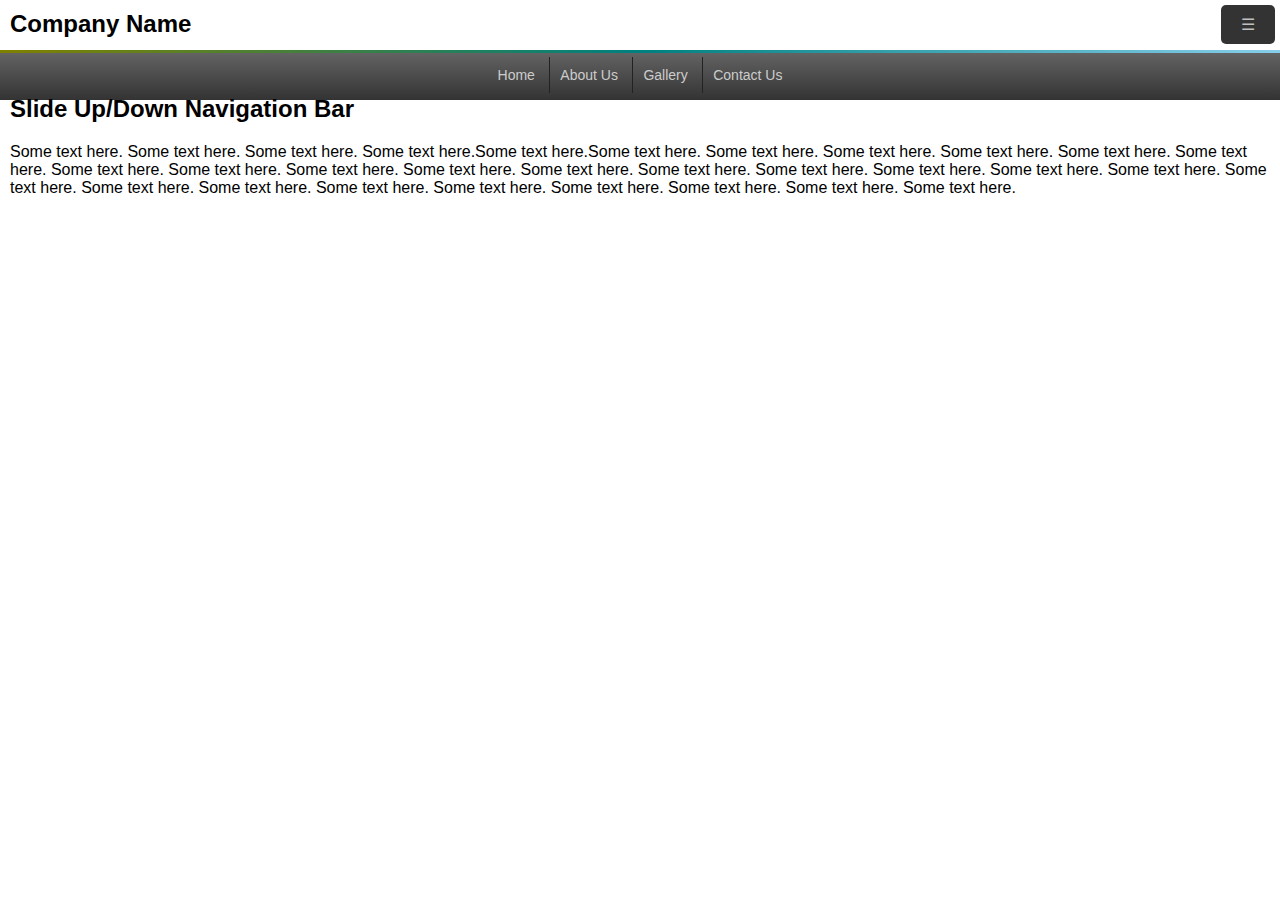
<file: index.html>
<!DOCTYPE html>
<html lang="en">
<head>
	<title>Slide Up/Down Navigation Bar</title>
	<meta charset="utf-8">
	<meta name="viewport" content="width=device-width, initial-scale=1">
	<link rel="stylesheet" href="css/style.css">

<!--[if lt IE 9]>
<script src="http://html5shiv.googlecode.com/svn/trunk/html5.js">
</script>
<![endif]-->

<!--
<style>
body {font-family: Verdana, sans-serif; font-size:0.8em;}
header,nav, section,article,footer
{border:1px solid grey; margin:5px; padding:8px;}
nav ul {margin:0; padding:0;}
nav ul li {display:inline; margin:5px;}
</style>
-->
</head>

<body>
<div class="container">
	<input type="checkbox" id="menuToggle">
	<label for="menuToggle" class="menu-icon">&#9776;</label>	
	<header>
    <h2 class="space">Company Name</h2>
	</header>
	<div class="rule"></div>
<!---                         Menu                    -->
	<nav class="menu">
		<ul>
  			<li><a href="#" style="border-left:none">Home</a></li>
  			<li><a href="#">About Us</a></li>
  			<li><a href="#">Gallery</a></li>
  			<li><a href="#">Contact Us</a></li>
		</ul>
	</nav>
	
<!--                       /Menu                              -->

	<div class="content">
		<h2 class="space">Slide Up/Down Navigation Bar</h2>
		<p class="space">
			Some text here. Some text here. Some text here. Some text here.Some text here.Some text here. Some text here.
			Some text here. Some text here. Some text here. Some text here. Some text here. Some text here. Some text here.
			Some text here. Some text here. Some text here. Some text here. Some text here. Some text here. Some text here.
			Some text here. Some text here. Some text here. Some text here. Some text here. Some text here.
			Some text here. Some text here. Some text here.  		
		</p>	
	
	
	</div>
	<section>
	
		<h1></h1>

		<article>
		<h2></h2>
		<p> </p>
		</article>

		<article>
		<h2></h2>
		<p></p>
		</article>

		<article>
		<h2></h2>
		<p></p>
		</article>

	</section>

	<footer>

	</footer>
<div>
</body>
</html>
</file>
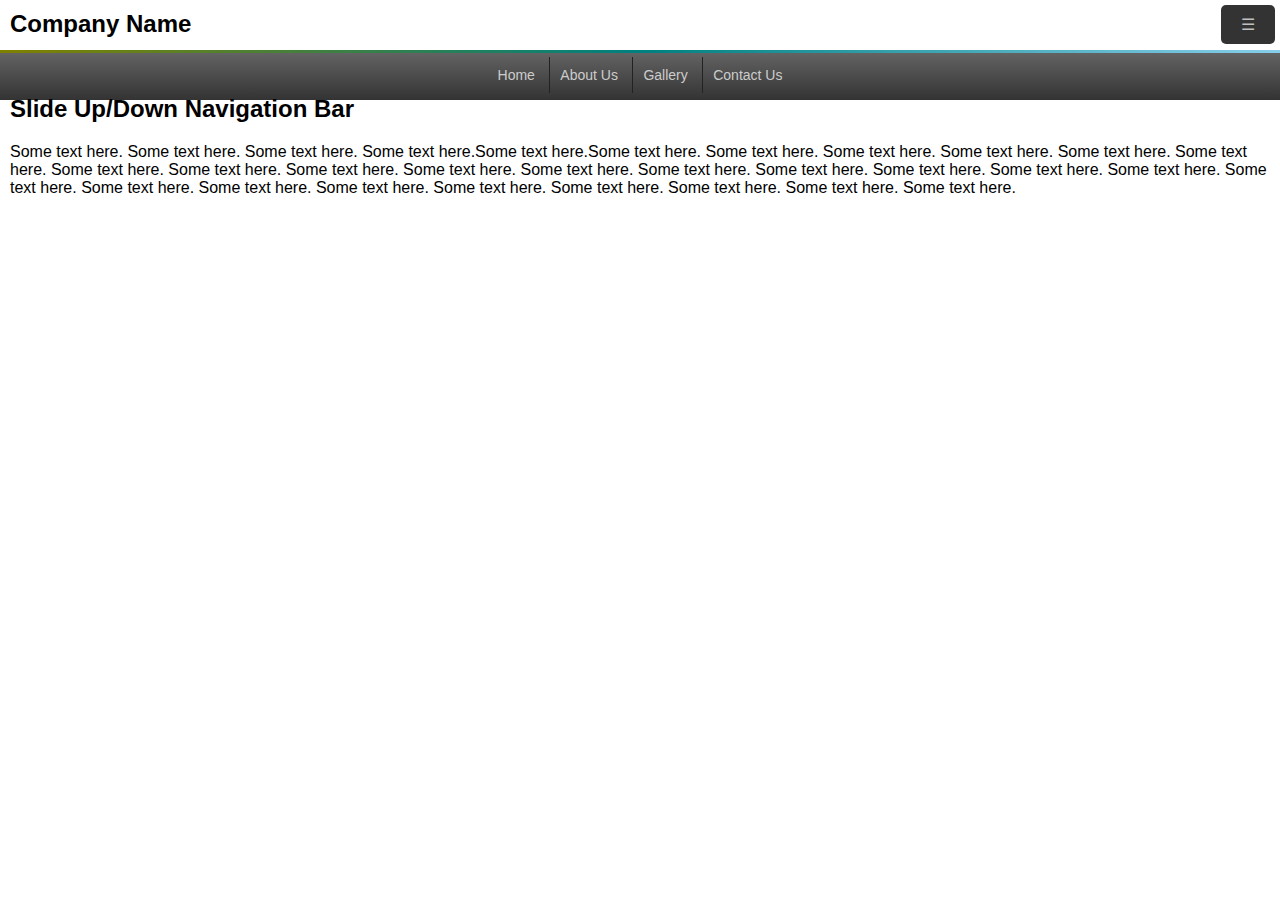
<file: Menu/index.html>
<!DOCTYPE html>
<html lang="en">
<head>
	<title>Slide Up/Down Navigation Bar</title>
	<meta charset="utf-8">
	<meta name="viewport" content="width=device-width, initial-scale=1">
	<link rel="stylesheet" href="css/style.css">

<!--[if lt IE 9]>
<script src="http://html5shiv.googlecode.com/svn/trunk/html5.js">
</script>
<![endif]-->

<!--
<style>
body {font-family: Verdana, sans-serif; font-size:0.8em;}
header,nav, section,article,footer
{border:1px solid grey; margin:5px; padding:8px;}
nav ul {margin:0; padding:0;}
nav ul li {display:inline; margin:5px;}
</style>
-->
</head>

<body>
<div class="container">
	<input type="checkbox" id="menuToggle">
	<label for="menuToggle" class="menu-icon">&#9776;</label>	
	<header>
    <h2 class="space">Company Name</h2>
	</header>
	<div class="rule"></div>
<!---                         Menu                    -->
	<nav class="menu">
		<ul>
  			<li><a href="#" style="border-left:none">Home</a></li>
  			<li><a href="#">About Us</a></li>
  			<li><a href="#">Gallery</a></li>
  			<li><a href="#">Contact Us</a></li>
		</ul>
	</nav>
	
<!--                       /Menu                              -->

	<div class="content">
		<h2 class="space">Slide Up/Down Navigation Bar</h2>
		<p class="space">
			Some text here. Some text here. Some text here. Some text here.Some text here.Some text here. Some text here.
			Some text here. Some text here. Some text here. Some text here. Some text here. Some text here. Some text here.
			Some text here. Some text here. Some text here. Some text here. Some text here. Some text here. Some text here.
			Some text here. Some text here. Some text here. Some text here. Some text here. Some text here.
			Some text here. Some text here. Some text here.  		
		</p>	
	
	
	</div>
	<section>
	
		<h1></h1>

		<article>
		<h2></h2>
		<p> </p>
		</article>

		<article>
		<h2></h2>
		<p></p>
		</article>

		<article>
		<h2></h2>
		<p></p>
		</article>

	</section>

	<footer>
	<!--	<p>&copy; 2015 Vinit Desai. All rights reserved.</p>  -->
	</footer>
<div>
</body>
</html>
</file>
<file: css/style.css>
*{
	padding: 0;
	margin: 0;
}
.space{
	padding: 10px;
}
body{
	font-family: "Trebuchet MS", Helvetica, sans-serif;

}
.rule{
	background: linear-gradient(90deg, olive, teal, skyblue);
	height: 3px;
	width: 100%;
}

header{
	width: 100%;
	height: 50px;
	z-index:99; 
}

nav{
	width: 100%;
	text-align: center;
}

nav li{
	list-style: none;
	display: inline-block;
	line-height: 50px;
}
nav a{
	padding: 10px;
	color: #ccc;
	text-decoration: none;
	font-size: 14px;
	border-left: solid 1px #222;
	transition: box-shadow, 0.3s;
}
nav a:hover{
	 box-shadow:0 0 10px 5px cornsilk inset; 
	 color: wheat;
}
.menu{
	width: 100%;
	height: 50px;
	background: linear-gradient(#666, #333);
	position: absolute;
	top: 50px;
	z-index: -1;
	transition: top 0.3s;
}
.menu-icon{
	float: right;
	padding: 10px 20px;
	color: silver;
	background: #333;
	border-radius: 5px;
	margin: 5px 5px 0 0;
	cursor: pointer;
	z-index: 99;
}
.menu-icon:hover{
	color: #eee;
}
.menu-icon::selection{
	color: #eee;
	background: #888;
}
#menuToggle{
	display: none; 
}
#menuToggle:checked~.menu{
	position: absolute;
	top: 50px;
}
#menuToggle:checked~.rule{
	background: transparent;
}
#menuToggle:checked~.content{
	position: absolute;
	top: 120px;
}
.content{
	width: 100%;
	position: absolute;
	top: 85px;
	transition: top 0.3s;
}

/*--------------MEDIA QUERIES-------------------*/
@media screen and (max-width:480px){
	nav li{display: block;}
	nav a{display: block;border-top: 1px solid#777; border-left: none; padding: 0;}
	.menu{height: auto; top: -300px;}
	#menuToggle:checked~.content{position: absolute; top: 320px;}
}
</file>
<file: Menu/css/style.css>
*{
	padding: 0;
	margin: 0;
}
.space{
	padding: 10px;
}
body{
	font-family: "Trebuchet MS", Helvetica, sans-serif;

}
.rule{
	background: linear-gradient(90deg, olive, teal, skyblue);
	height: 3px;
	width: 100%;
}

header{
	width: 100%;
	height: 50px;
	z-index:99; 
}

nav{
	width: 100%;
	text-align: center;
}

nav li{
	list-style: none;
	display: inline-block;
	line-height: 50px;
}
nav a{
	padding: 10px;
	color: #ccc;
	text-decoration: none;
	font-size: 14px;
	border-left: solid 1px #222;
	transition: box-shadow, 0.3s;
}
nav a:hover{
	 box-shadow:0 0 10px 5px cornsilk inset; 
	 color: wheat;
}
.menu{
	width: 100%;
	height: 50px;
	background: linear-gradient(#666, #333);
	position: absolute;
	top: 50px;
	z-index: -1;
	transition: top 0.3s;
}
.menu-icon{
	float: right;
	padding: 10px 20px;
	color: silver;
	background: #333;
	border-radius: 5px;
	margin: 5px 5px 0 0;
	cursor: pointer;
	z-index: 99;
}
.menu-icon:hover{
	color: #eee;
}
.menu-icon::selection{
	color: #eee;
	background: #888;
}
#menuToggle{
	display: none; 
}
#menuToggle:checked~.menu{
	position: absolute;
	top: 50px;
}
#menuToggle:checked~.rule{
	background: transparent;
}
#menuToggle:checked~.content{
	position: absolute;
	top: 120px;
}
.content{
	width: 100%;
	position: absolute;
	top: 85px;
	transition: top 0.3s;
}

/*--------------MEDIA QUERIES-------------------*/
@media screen and (max-width:480px){
	nav li{display: block;}
	nav a{display: block;border-top: 1px solid#777; border-left: none; padding: 0;}
	.menu{height: auto; top: -300px;}
	#menuToggle:checked~.content{position: absolute; top: 320px;}
}
</file>
